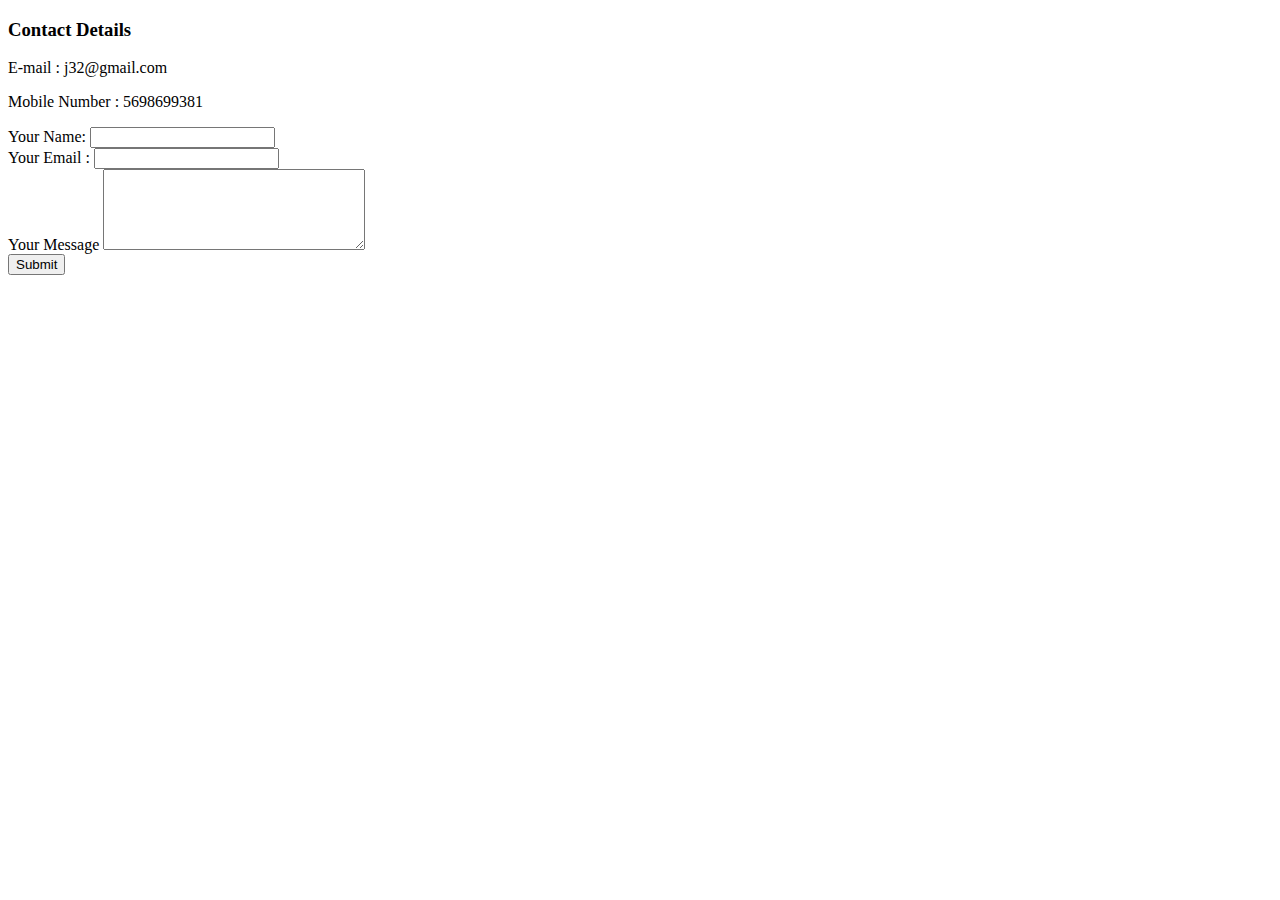
<file: contact.html>
<!DOCTYPE html>
<html lang="en" dir="ltr">
  <head>
    <meta charset="utf-8">
    <title></title>
  </head>

  <body>
    <h3>Contact Details</h3>
    <p>E-mail : j32@gmail.com</p>
    <p>Mobile Number : 5698699381</p>
  <form class="" action="mailto:j32@gmail.com" method="post" enctype="text/plain">
    <label>Your Name:</label>
    <input type="text" name="yourName" value=""><br>
    <label>Your Email :</label>
    <input type="email" name="yourEmail" value=""><br>
    <label>Your Message</label>
    <textarea name="yourMessage" rows="5" cols="30"></textarea><br>
    <input type="submit" name="">
  </form>
  </body>
</html>
</file>
